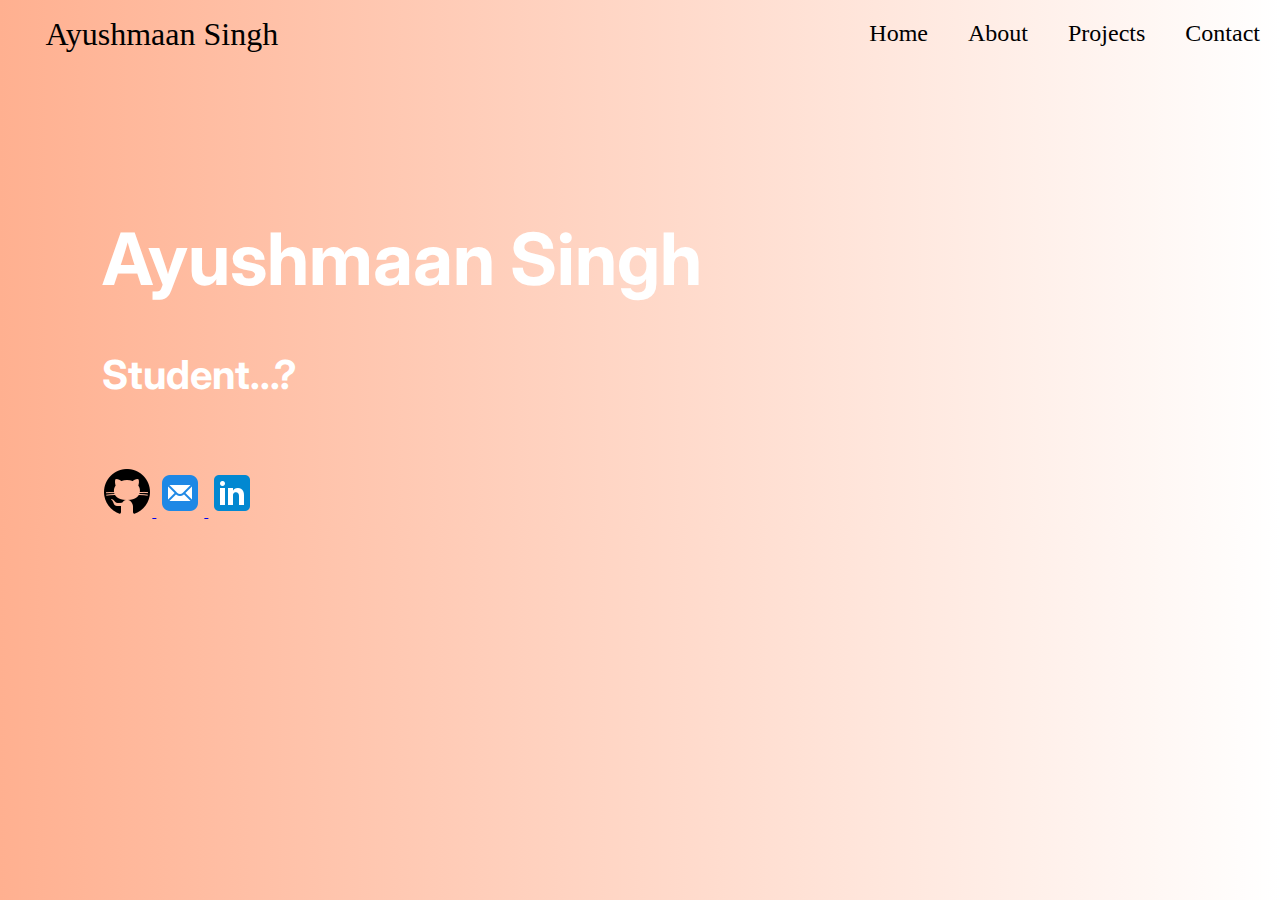
<file: Portfolio/index.html>
<!DOCTYPE html>
<html>
<head>
    <link rel="stylesheet" type="text/css" href="style.css">
    <link rel="preconnect" href="https://fonts.googleapis.com">
    <link rel="preconnect" href="https://fonts.gstatic.com" crossorigin>
    <link href="https://fonts.googleapis.com/css2?family=Inter:wght@300&family=Ubuntu:ital@1&display=swap" rel="stylesheet">
</head>
<body>


  <div class="navbar">
    <a class="First" href="#">Ayushmaan Singh</a>
      <a href="contact.html">Contact</a>  
      <a href="projects.html">Projects</a>
      <a href="about.html">About</a>
      <a href="index.html">Home</a> 
  </div>

<div class="main">
  <h1>Ayushmaan Singh</h1>
  <h2>Student...?</h2>
  <a href="https://github.com/ayushmaan0313" target="_blank">
      <img src="github-logo.png" alt="GitHub Logo" class="icon">
  </a>
  <a href="mailto:ayushmaan0313@gmail.com">
      <img src="email-logo.png" alt="Email Logo" class="icon">
  </a>
  <a href="https://www.linkedin.com/in/ayushmaan-singh-60ab70292/" target="_blank">
      <img src="linkedin-logo.png" alt="LinkedIn Logo" class="icon">
  </a>

</div>
</body>
</html>
</file>
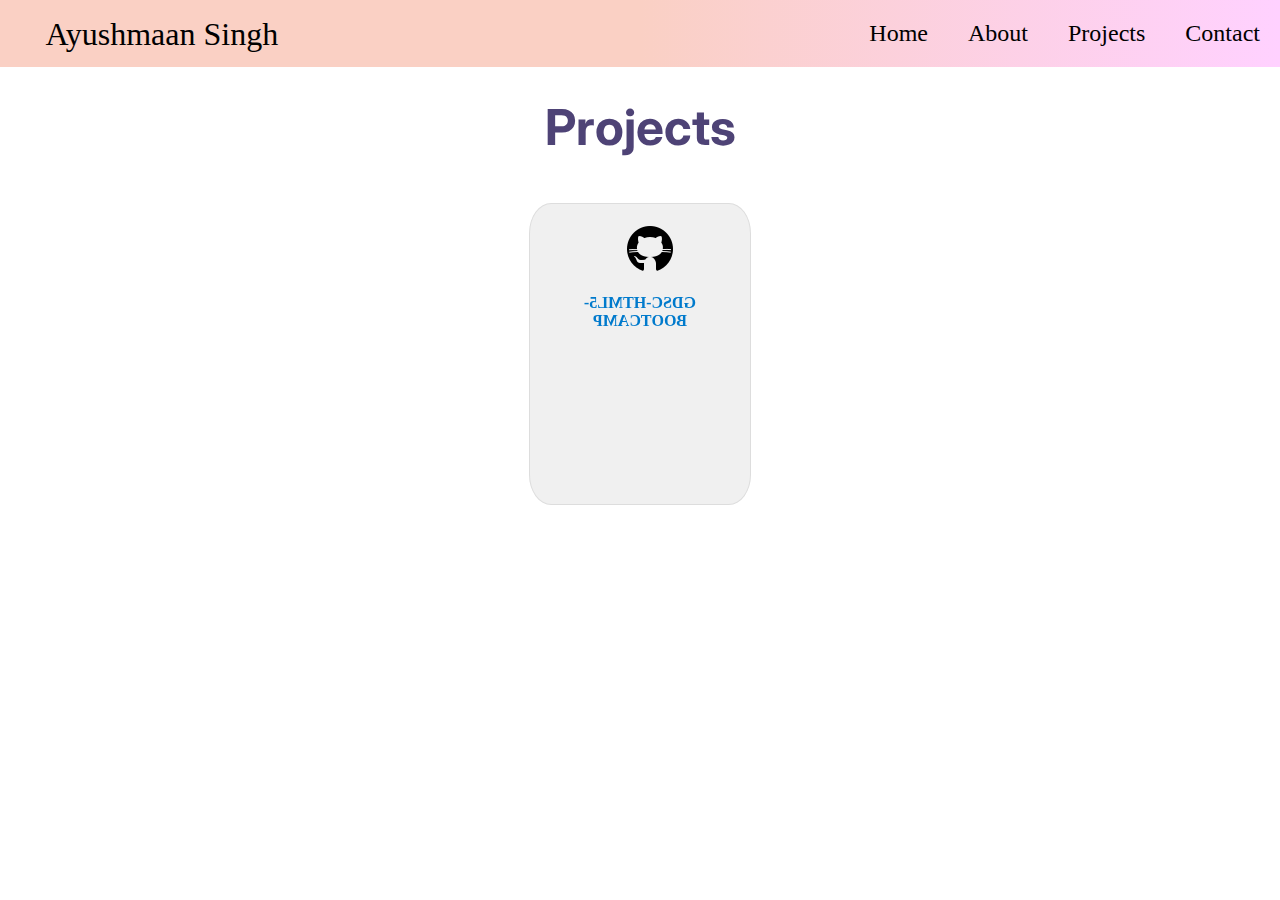
<file: Portfolio/projects.html>
<!DOCTYPE html>
<html>
<head>
    <link rel="stylesheet" type="text/css" href="style4.css">
    <link rel="preconnect" href="https://fonts.googleapis.com">
    <link rel="preconnect" href="https://fonts.gstatic.com" crossorigin>
    <link href="https://fonts.googleapis.com/css2?family=Inter:wght@300&family=Ubuntu:ital@1&display=swap" rel="stylesheet">
</head>
<body>

    <div class="navbar">
        <a class="First" href="#">Ayushmaan Singh</a>
          <a class="textt" href="contact.html">Contact</a>
          <a class="textt" href="projects.html">Projects</a>
          <a class="text" href="about.html">About</a>
          <a class="text" href="index.html">Home</a>
</div>
<h1 class="heading">Projects</h1>

<div class="card-row">
    <div class="card">
        <div class="card-inner">
            <div class="card-front">
                <a href="https://github.com/ayushmaan0313/GDSC-HTML5-BOOTCAMP">
                    <img src="github-logo.png" alt="GitHub Logo" class="icon">
                <p><strong>GDSC-HTML5-BOOTCAMP</strong></p>
                <p></p>
            </div>
            <div class="card-back">
                <p>Project Details</p>
            </a>
            </div>
        </div>
    </div>
</div>


</body>
</html>
</file>
<file: Portfolio/style.css>
/* CSS for the navigation bar */
  .navbar a {
    float: right;
    color: black;
    font-weight: 400;
    padding: 20px 20px;
    font-size: 150%;
    font-family:'Times New Roman', Times, serif;
    text-decoration: none;
  }

  body{
    margin: 0;
    font-family:'Inter',sans-serif;
    background: linear-gradient(to right, rgb(255, 176, 144),#ffffff);
  }
  .First{
      position: absolute;
      margin-left: 2%; /* Position it at the extreme left */
      top: -0.5%;
      font-size: 200% !important;
  }

  .main{
    padding-top: 13%;
    padding-left: 8%;
    color: white;

  }
  h1{
    font-size: 450%;
  }
  h2{
    font-size: 250%;
    padding-bottom: 3%;
  }
a:hover {
  text-decoration: underline;
}

@media screen and (max-width: 768px) {
  .navbar a {
      float: none;
      display: block;
      text-align: center;
      width: 100%;
      padding: 15px 0;
  }

  li{
    font-size: 10px;
  }
  .First {
      position: static;
      text-align: center;
      margin-bottom: 20px;
  }
}
</file>
<file: Portfolio/style4.css>
.navbar {
    position: fixed;
    padding-top: 0;
    z-index: 1000;
    top: 0;
    width: 100%;
    background: linear-gradient(to right,#FAD0C4, #FAD0C4, #FFD1FF);
    overflow: hidden;

}
h1{
    font-family: 'Inter',sans-serif;
}

.navbar a {
    float: right;
    color: black;
    font-weight: 400;
    text-align: center;
    padding: 20px 20px;
    font-size: 150%;
    text-decoration: none;
}

.heading{
  text-align: center;
  font-size: 310%;
  color:#4E4376;
}
.First{
  float: left;
    position: absolute;
    left: 2%; /* Position it at the extreme left */
    top: -6%;
    font-size: 200% !important;
}

body{
    padding-top: 5%;

  margin: 0;

}

/* Basic styling for the card layout */
.card-row {
    display: flex;
    justify-content: center;
    margin-bottom: 20px; 
    flex-direction: row;
    align-items: center;
    
}

.card {
    width: 200px;
    height: 280px;
    background-color: #f0f0f0;
    margin: 10px;
    padding: 10px;
    border: 1px solid #ddd;
    text-align: center;
    margin: 1% 2%;
    border-radius: 10%;
    /* display:inline; */
}

.card .card-inner {
    width: 100%;
    height: 100%;
    position: relative;
    transform-style: preserve-3d;
    transition: transform 0.6s;

}

.card-front,
.card-back {
    width: 100%;
    height: 100%;
    position: absolute;
    backface-visibility: hidden;
    display: flex;
    flex-direction: column;
    justify-content: space-between;
    padding: 10px;
}

.card-front p{
  padding-left: 20px;
  -webkit-transform: scaleX(-1);
  transform: scaleX(-1);
}

.card-back {
    transform: rotateY(180deg);
}

.card:hover .card-inner {
    transform: rotateY(180deg);
}
a {
    text-decoration: none;
    color: #007acc;
    display: block;
    
}

a:hover {
    text-decoration: underline;
}


@media screen and (max-width: 768px) {
    body{
        padding-top: 50%;
    }
    .navbar_about a {
        float: none;
        display: block;
        text-align: center;
        width: 100%;
        padding: 15px 0;
    }
  
    li{
      font-size: 10px;
    }
    .First {
        position: static;
        text-align: center;
        margin-bottom: 20px;
    }

    .card{
        height: 200px;
    }
    .card-front p{
        font-size: 10px;
    }

    
}
@media screen and (max-width: 590px) {
    body{
        padding-top: 55%;
    }
    .card{
        height: 300px;
    }
@media screen and (max-width:500px){
    body{
        padding-top: 70%;
    }
    .card{
        height: 300px;
    }

    
}
}
</file>
